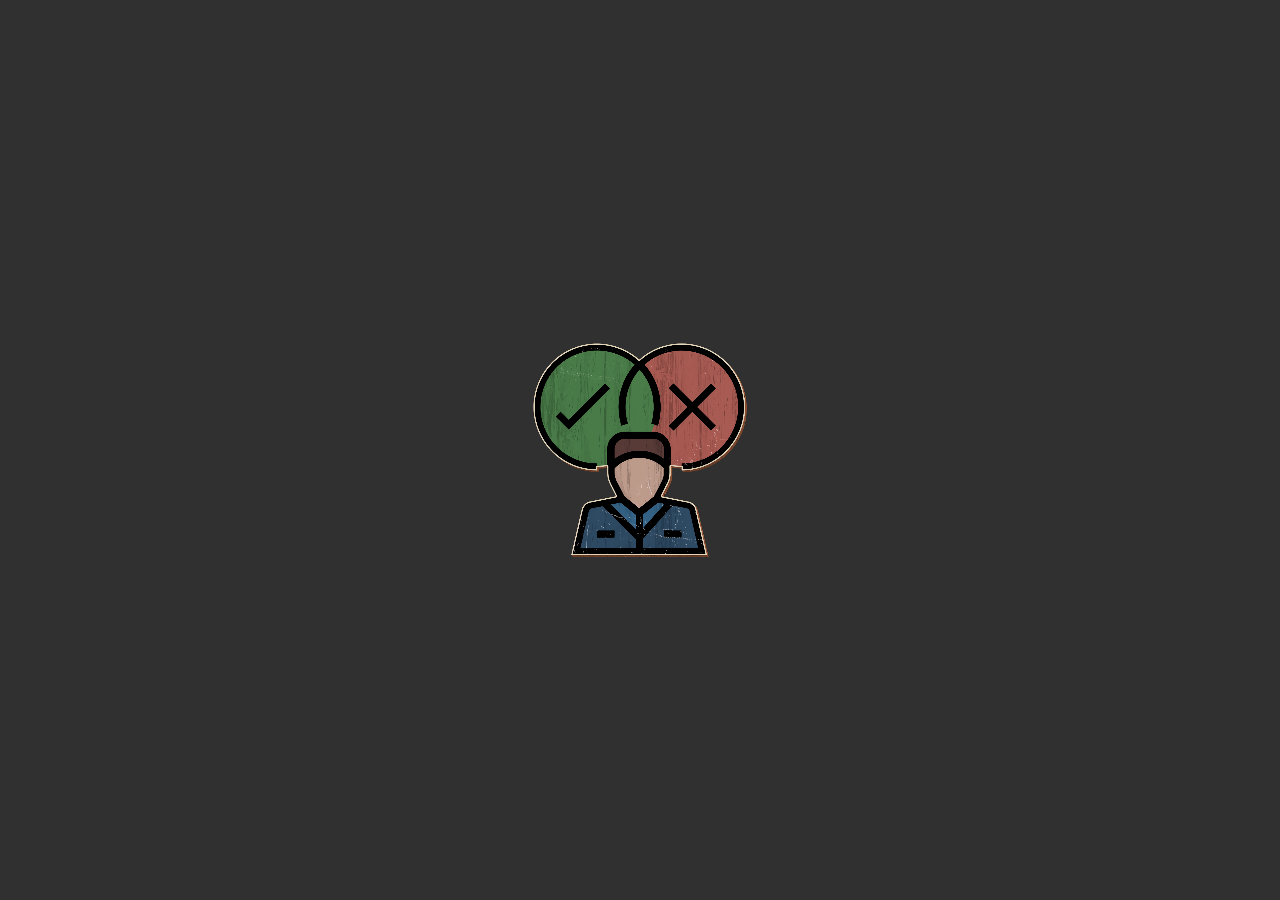
<file: web/index.html>
<!DOCTYPE html>
<html>
<head>
  <!--
    If you are serving your web app in a path other than the root, change the
    href value below to reflect the base path you are serving from.

    The path provided below has to start and end with a slash "/" in order for
    it to work correctly.

    For more details:
    * https://developer.mozilla.org/en-US/docs/Web/HTML/Element/base

    This is a placeholder for base href that will be replaced by the value of
    the `--base-href` argument provided to `flutter build`.
  -->
  <base href="$FLUTTER_BASE_HREF">

  <meta charset="UTF-8">
  <meta content="IE=Edge" http-equiv="X-UA-Compatible">
  <meta name="description" content="A new Flutter project.">

  <!-- iOS meta tags & icons -->
  <meta name="apple-mobile-web-app-capable" content="yes">
  <meta name="apple-mobile-web-app-status-bar-style" content="black">
  <meta name="apple-mobile-web-app-title" content="easyway">
  <link rel="apple-touch-icon" href="icons/Icon-192.png">

  <!-- Favicon -->
  <link rel="icon" type="image/png" href="favicon.png"/>

  <title>easyway</title>
  <link rel="manifest" href="manifest.json">
  <script src="splash/splash.js"></script>
  <meta content="width=device-width, initial-scale=1.0, maximum-scale=1.0, user-scalable=no" name="viewport"/>
  <link rel="stylesheet" type="text/css" href="splash/style.css">
</head>
<body>
  <picture id="splash">
    <source srcset="splash/img/light-1x.png 1x, splash/img/light-2x.png 2x, splash/img/light-3x.png 3x, splash/img/light-4x.png 4x" media="(prefers-color-scheme: light)">
    <source srcset="splash/img/dark-1x.png 1x, splash/img/dark-2x.png 2x, splash/img/dark-3x.png 3x, splash/img/dark-4x.png 4x" media="(prefers-color-scheme: dark)">
    <img class="center" aria-hidden="true" src="splash/img/light-1x.png" alt=""/>
  </picture>
  <!-- This script installs service_worker.js to provide PWA functionality to
       application. For more information, see:
       https://developers.google.com/web/fundamentals/primers/service-workers -->
  <script>
    var serviceWorkerVersion = null;
    var scriptLoaded = false;
    function loadMainDartJs() {
      if (scriptLoaded) {
        return;
      }
      scriptLoaded = true;
      var scriptTag = document.createElement('script');
      scriptTag.src = 'main.dart.js';
      scriptTag.type = 'application/javascript';
      document.body.append(scriptTag);
    }

    if ('serviceWorker' in navigator) {
      // Service workers are supported. Use them.
      window.addEventListener('load', function () {
        // Wait for registration to finish before dropping the <script> tag.
        // Otherwise, the browser will load the script multiple times,
        // potentially different versions.
        var serviceWorkerUrl = 'flutter_service_worker.js?v=' + serviceWorkerVersion;
        navigator.serviceWorker.register(serviceWorkerUrl)
          .then((reg) => {
            function waitForActivation(serviceWorker) {
              serviceWorker.addEventListener('statechange', () => {
                if (serviceWorker.state == 'activated') {
                  console.log('Installed new service worker.');
                  loadMainDartJs();
                }
              });
            }
            if (!reg.active && (reg.installing || reg.waiting)) {
              // No active web worker and we have installed or are installing
              // one for the first time. Simply wait for it to activate.
              waitForActivation(reg.installing || reg.waiting);
            } else if (!reg.active.scriptURL.endsWith(serviceWorkerVersion)) {
              // When the app updates the serviceWorkerVersion changes, so we
              // need to ask the service worker to update.
              console.log('New service worker available.');
              reg.update();
              waitForActivation(reg.installing);
            } else {
              // Existing service worker is still good.
              console.log('Loading app from service worker.');
              loadMainDartJs();
            }
          });

        // If service worker doesn't succeed in a reasonable amount of time,
        // fallback to plaint <script> tag.
        setTimeout(() => {
          if (!scriptLoaded) {
            console.warn(
              'Failed to load app from service worker. Falling back to plain <script> tag.',
            );
            loadMainDartJs();
          }
        }, 4000);
      });
    } else {
      // Service workers not supported. Just drop the <script> tag.
      loadMainDartJs();
    }
  </script>
</body>
</html>
</file>
<file: web/splash/style.css>
body {
  margin:0;
  height:100%;
  background: #303030;
  
  background-size: 100% 100%;
}

.center {
  margin: 0;
  position: absolute;
  top: 50%;
  left: 50%;
  -ms-transform: translate(-50%, -50%);
  transform: translate(-50%, -50%);
}

.contain {
  display:block;
  width:100%; height:100%;
  object-fit: contain;
}

.stretch {
  display:block;
  width:100%; height:100%;
}

.cover {
  display:block;
  width:100%; height:100%;
  object-fit: cover;
}

@media (prefers-color-scheme: dark) {
  body {
    margin:0;
    height:100%;
    background: #303030;
    
    background-size: 100% 100%;
  }
}
</file>
